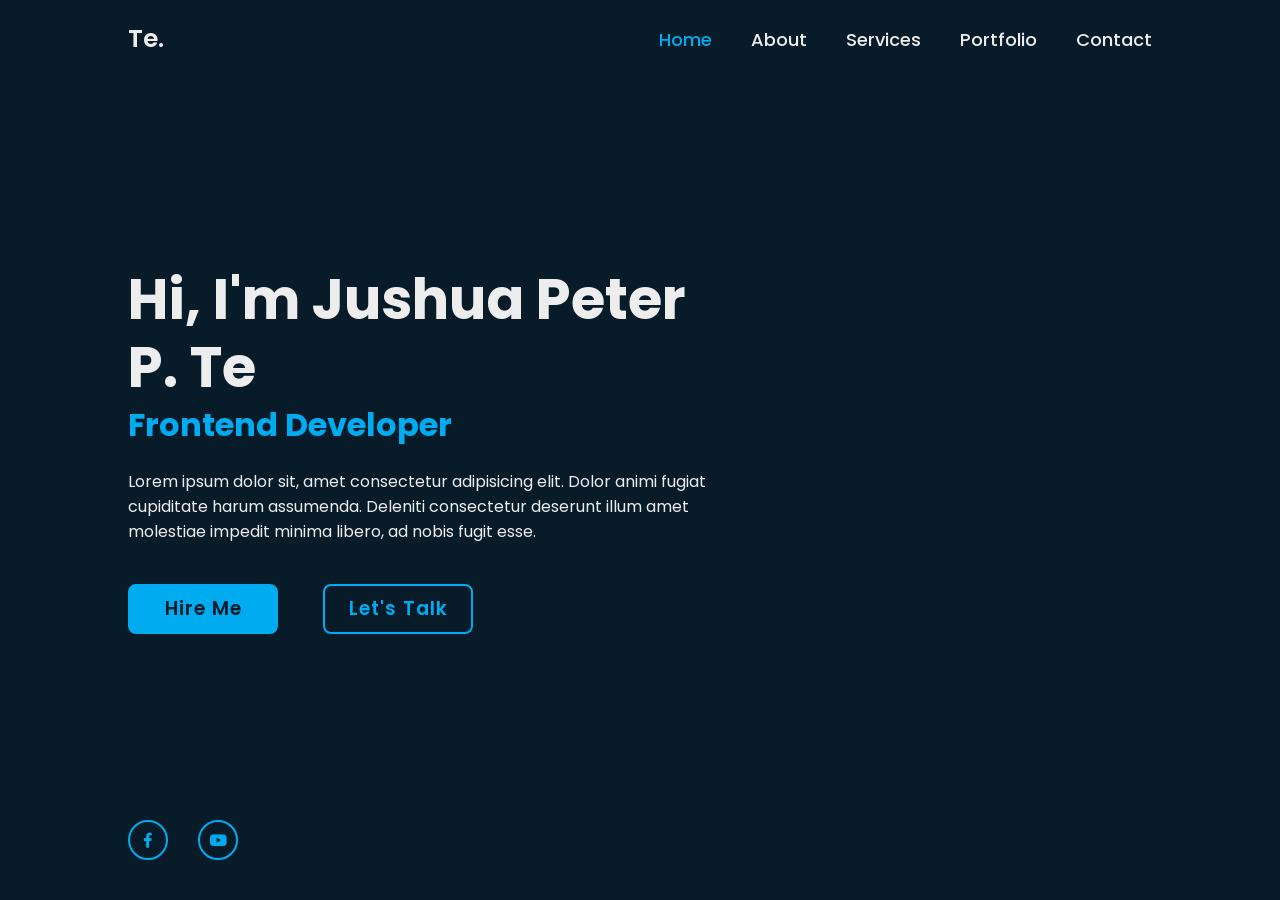
<file: My Portfolio/HTML/index.html>
<!DOCTYPE html>
<html lang="en">

<head>
  <meta charset="UTF-8" />
  <meta name="viewport" content="width=device-width, initial-scale=1.0" />
  <title>My Portfolio</title>
  <link rel="stylesheet" href="../HTML/CSS/style.css" />
  <link href='https://unpkg.com/boxicons@2.1.4/css/boxicons.min.css' rel='stylesheet'>
</head>

<body>
    <header class = "header">
      <a href="#" class = "logo" > Te.</a>

      <nav class="navbar">
        <a href="#" class = "active">Home</a>
        <a href="#">About</a>
        <a href="#">Services</a>
        <a href="#">Portfolio</a>
        <a href="#">Contact</a>
      </nav>
    </header>

    <section class = "home">
      <div class = "home-content">
        <h1>Hi, I'm Jushua Peter P. Te</h1>
        <h3>Frontend Developer</h3>
        <p>Lorem ipsum dolor sit, amet consectetur adipisicing elit. Dolor animi fugiat cupiditate harum assumenda. Deleniti consectetur deserunt illum amet molestiae impedit minima libero, ad nobis fugit esse.</p>
        <div class="btn-box">
          <a href="#">Hire Me</a>
          <a href="#">Let's Talk</a>
        </div>
      </div>

      <div class="home-sci">
        <a href="#"><i class='bx bxl-facebook'></i></a>
        <a href="#"><i class='bx bxl-youtube' ></i></a>
      </div>

      <span class="home-imgHover">
        
      </span>
    </section>
</body>

</html>
</file>
<file: My Portfolio/HTML/CSS/style.css>
@import url('https://fonts.googleapis.com/css2?family=Poppins:wght@300;400;500;600;700;800;900&display=swap');

* {
  margin: 0;
  padding: 0;
  box-sizing: border-box;
  font-family: 'Poppins', sans-serif;
}

body {
  background: #081b29;
  color: #ededed;
}

.header {
  position: fixed;
  top: 0;
  left: 0;
  width: 100%;
  padding: 20px 10%;
  background: transparent;
  display: flex;
  justify-content: space-between;
  align-items: center;
  z-index: 100;
}

.logo {
  position: relative;
  font-size: 25px;
  color: #ededed;
  cursor: auto;
  text-decoration: none;
  font-weight: 600;
}

.logo::before {
  content: '';
  position: absolute;
  top: 0;
  right: 0;
  width: 100%;
  height: 100%;
  background: #081b29;
  animation: showRight 1s ease forwards;
  animation-delay: .4s;
}

.navbar a {
  font-size: 18px;
  color: #ededed;
  text-decoration: none;
  font-weight: 500;
  margin-left: 35px;
  transition: .3s;
}

.navbar a:hover,
.navbar a.active {
  color: #00abf0;
}

.home {
  height: 100vh;
  /* background: url('home.jpg') no-repeat;
  background-size: cover;
  background-position: center; */
  display: flex;
  align-items: center;
  padding: 0 10%;
}

.home-content {
  max-width: 600px;
}

.home-content h1 {
  position: relative;
  font-size: 56px;
  font-weight: 700;
  line-height: 1.2;
  transition: .5s;
}

.home-content p {
  transition: .5s;
}

.home-content h1:hover,
.home-content p:hover {
  color: #a8a5a5;
}

.home-content h1::before {
  content: '';
  position: absolute;
  top: 0;
  right: 0;
  width: 100%;
  height: 100%;
  background: #081b29;
  animation: showRight 1s ease forwards;
  animation-delay: 1s;
}

.home-content h3 {
  position: relative;
  font-size: 32px;
  font-weight: 700;
  color: #00abf0;
  transition: .5s;
}

.home-content h3:hover {
  color: #00719d;
}

.home-content h3::before {
  content: '';
  position: absolute;
  top: 0;
  right: 0;
  width: 100%;
  height: 100%;
  background: #081b29;
  animation: showRight 1s ease forwards;
  animation-delay: 1.3s;
} 

.home-content p {
  position: relative;
  font-size: 16px;
  margin: 20px 0 40px;
}

.home-content p::before {
  content: '';
  position: absolute;
  top: 0;
  right: 0;
  width: 100%;
  height: 100%;
  background: #081b29;
  animation: showRight 1s ease forwards;
  animation-delay: 1.6s;
}

.home-content .btn-box {
  position: relative;
  display: flex;
  justify-content: space-between;
  width: 345px;
  height: 50px;
}

.home-content .btn-box::before {
  content: '';
  position: absolute;
  top: 0;
  right: 0;
  width: 100%;
  height: 100%;
  background: #081b29;
  animation: showRight 1s ease forwards;
  animation-delay: 1.9s;
  z-index: 2;
}

.btn-box a {
  position: relative;
  display: inline-flex;
  justify-content: center;
  align-items: center;
  width: 150px;
  height: 100%;
  background: #00abf0;
  border: 2px solid #00abf0;
  border-radius: 8px;
  font-size: 19px;
  color: #081b29;
  text-decoration: none;
  font-weight: 600;
  letter-spacing: 1px; 
  z-index: 1;
  overflow: hidden;
  transition: .5s;
}

.btn-box a:hover {
  color: #00abf0;
}
 
.btn-box a:nth-child(2) {
  background: transparent;
  color: #00abf0;
}

.btn-box a:nth-child(2):hover {
  color: #081b29;
}

.btn-box a:nth-child(2)::before {
  background: #00abf0;
}

.btn-box a::before {
  content: '';
  position: absolute;
  top: 0;
  left: 0;
  width: 0;
  height: 100%;
  background: #081b29;
  z-index: -1;
  transition: .5s;
}

.btn-box a:hover::before {
  width: 100%;
}

.home-sci {
  position: absolute;
  bottom: 40px;
  width: 110px;
  display: flex;
  justify-content: space-between;
}

.home-sci::before {
  content: '';
  position: absolute;
  top: 0;
  right: 0;
  width: 100%;
  height: 100%;
  background: #081b29;
  animation: showRight 1s ease forwards;
  animation-delay: 2.5s;
  z-index: 2;
}

.home-sci a {
  position: relative;
  display: inline-flex;
  justify-content: center;
  align-items: center;
  width: 40px;
  height: 40px;
  background: transparent;
  border: 2px solid #00abf0;
  border-radius: 50%;
  font-size: 20px;
  color: #00abf0;
  text-decoration: none;
  z-index: 1;
  overflow: hidden;
  transition: .5s;
}

.home-sci a:hover {
  color: #081b29;
}

.home-sci a::before {
  content: '';
  position: absolute;
  top: 0;
  left: 0;
  width: 0;
  height: 100%;
  background: #00abf0;
  z-index: -1;
  transition: .5s;
}

.home-sci a:hover::before {
  width: 100%;
}

.home-imgHover {
  position: absolute;
  top: 0;
  right: 30px;
  width: 500px;
  height: 100%;
  background: transparent;
  transition: 3s;
  animation: maniActiveHover 1s forwards;
  animation-delay: 4s;
  pointer-events: none;
}

.home-imgHover:hover {
  background: #081b29;
  opacity: .8;
}

.home-imgHover::after {
  content: '';
  position: absolute;
  top: 0;
  right: 0;
  width: 125%;
  height: 100%;
  background: #081b29;
  animation: showRight 1s ease forwards;
  animation-delay: 3s;
  z-index: 100;
}


/* KEYFRAMES ANIMATION */
@keyframes showRight {
  100% {
    width: 0;
  }
}

@keyframes  maniActiveHover {
  100% {
    pointer-events: auto;
  }
}
</file>
<file: My Portfolio/HTML/CSS/main.css>
@import url('https://fonts.googleapis.com/css2?family=Poppins:wght@300;400;500;600;700;800;900&display=swap');

* {
  margin: 0;
  padding: 0;
  box-sizing: border-box;
  font-family: 'Poppins', sans-serif;
}

body {
  background: #081b29;
  color: #ededed;
}

.header {
  position: fixed;
  top: 0;
  left: 0;
  width: 100%;
  padding: 20px 10%;
  background: transparent;
  display: flex;
  justify-content: space-between;
  align-items: center;
  z-index: 100;
}

.logo {
  position: relative;
  font-size: 25px;
  color: #ededed;
  cursor: auto;
  text-decoration: none;
  font-weight: 600;
}

.logo::before {
  content: '';
  position: absolute;
  top: 0;
  right: 0;
  width: 100%;
  height: 100%;
  background: #081b29;
  animation: showRight 1s ease forwards;
  animation-delay: .4s;
}

.navbar a {
  font-size: 18px;
  color: #ededed;
  text-decoration: none;
  font-weight: 500;
  margin-left: 35px;
  transition: .3s;
}

.navbar a:hover,
.navbar a.active {
  color: #00abf0;
}

.home {
  height: 100vh;
  /* background: url('home.jpg') no-repeat;
  background-size: cover;
  background-position: center; */
  display: flex;
  align-items: center;
  padding: 0 10%;
}

.home-content {
  max-width: 600px;
}

.home-content h1 {
  position: relative;
  font-size: 56px;
  font-weight: 700;
  line-height: 1.2;
  transition: .5s;
}

.home-content p {
  transition: .5s;
}

.home-content h1:hover,
.home-content p:hover {
  color: #a8a5a5;
}

.home-content h1::before {
  content: '';
  position: absolute;
  top: 0;
  right: 0;
  width: 100%;
  height: 100%;
  background: #081b29;
  animation: showRight 1s ease forwards;
  animation-delay: 1s;
}

.home-content h3 {
  position: relative;
  font-size: 32px;
  font-weight: 700;
  color: #00abf0;
  transition: .5s;
}

.home-content h3:hover {
  color: #00719d;
}

.home-content h3::before {
  content: '';
  position: absolute;
  top: 0;
  right: 0;
  width: 100%;
  height: 100%;
  background: #081b29;
  animation: showRight 1s ease forwards;
  animation-delay: 1.3s;
} 

.home-content p {
  position: relative;
  font-size: 16px;
  margin: 20px 0 40px;
}

.home-content p::before {
  content: '';
  position: absolute;
  top: 0;
  right: 0;
  width: 100%;
  height: 100%;
  background: #081b29;
  animation: showRight 1s ease forwards;
  animation-delay: 1.6s;
}

.home-content .btn-box {
  position: relative;
  display: flex;
  justify-content: space-between;
  width: 345px;
  height: 50px;
}

.home-content .btn-box::before {
  content: '';
  position: absolute;
  top: 0;
  right: 0;
  width: 100%;
  height: 100%;
  background: #081b29;
  animation: showRight 1s ease forwards;
  animation-delay: 1.9s;
  z-index: 2;
}

.btn-box a {
  position: relative;
  display: inline-flex;
  justify-content: center;
  align-items: center;
  width: 150px;
  height: 100%;
  background: #00abf0;
  border: 2px solid #00abf0;
  border-radius: 8px;
  font-size: 19px;
  color: #081b29;
  text-decoration: none;
  font-weight: 600;
  letter-spacing: 1px; 
  z-index: 1;
  overflow: hidden;
  transition: .5s;
}

.btn-box a:hover {
  color: #00abf0;
}
 
.btn-box a:nth-child(2) {
  background: transparent;
  color: #00abf0;
}

.btn-box a:nth-child(2):hover {
  color: #081b29;
}

.btn-box a:nth-child(2)::before {
  background: #00abf0;
}

.btn-box a::before {
  content: '';
  position: absolute;
  top: 0;
  left: 0;
  width: 0;
  height: 100%;
  background: #081b29;
  z-index: -1;
  transition: .5s;
}

.btn-box a:hover::before {
  width: 100%;
}

.home-sci {
  position: absolute;
  bottom: 40px;
  width: 110px;
  display: flex;
  justify-content: space-between;
}

.home-sci::before {
  content: '';
  position: absolute;
  top: 0;
  right: 0;
  width: 100%;
  height: 100%;
  background: #081b29;
  animation: showRight 1s ease forwards;
  animation-delay: 2.5s;
  z-index: 2;
}

.home-sci a {
  position: relative;
  display: inline-flex;
  justify-content: center;
  align-items: center;
  width: 40px;
  height: 40px;
  background: transparent;
  border: 2px solid #00abf0;
  border-radius: 50%;
  font-size: 20px;
  color: #00abf0;
  text-decoration: none;
  z-index: 1;
  overflow: hidden;
  transition: .5s;
}

.home-sci a:hover {
  color: #081b29;
}

.home-sci a::before {
  content: '';
  position: absolute;
  top: 0;
  left: 0;
  width: 0;
  height: 100%;
  background: #00abf0;
  z-index: -1;
  transition: .5s;
}

.home-sci a:hover::before {
  width: 100%;
}

.home-imgHover {
  position: absolute;
  top: 0;
  right: 30px;
  width: 500px;
  height: 100%;
  background: transparent;
  transition: 3s;
  animation: maniActiveHover 1s forwards;
  animation-delay: 4s;
  pointer-events: none;
}

.home-imgHover:hover {
  background: #081b29;
  opacity: .8;
}

.home-imgHover::after {
  content: '';
  position: absolute;
  top: 0;
  right: 0;
  width: 125%;
  height: 100%;
  background: #081b29;
  animation: showRight 1s ease forwards;
  animation-delay: 3s;
  z-index: 100;
}


/* KEYFRAMES ANIMATION */
@keyframes showRight {
  100% {
    width: 0;
  }
}

@keyframes  maniActiveHover {
  100% {
    pointer-events: auto;
  }
}
</file>
